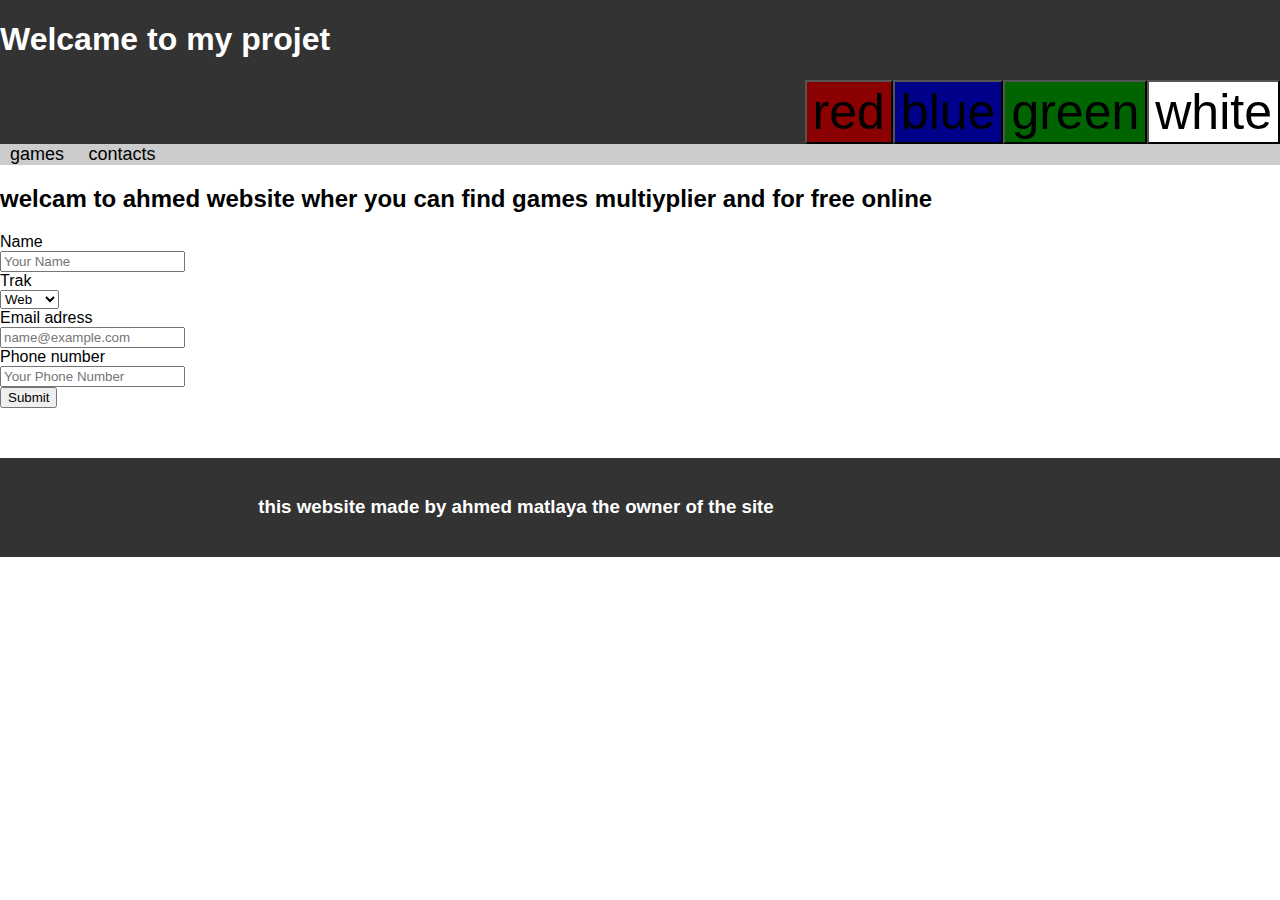
<file: index.html>
<!DOCTYPE html>
<html lang="en">
<head>
    <meta charset="UTF-8">
    <meta name="viewport" content="width=device-width, initial-scale=1.0">
    <link rel="stylesheet" href="style.css">
    <link rel="icon" href="/html-ckp/res/icons/a.ico" >
    <title>Ahmed Webset</title>
</head>
<body id="body">
    <header id="mainhader">
        <div class="center">
            <h1>Welcame to my projet</h1>
        </div>
        <div class="colors">
          <button id="red" type="button" onclick="document.getElementById('body').style.backgroundColor=' darkred'">red</button>
          <button id="blue" type="button" onclick="document.getElementById('body').style.backgroundColor=' darkblue'">blue</button>
          <button id="green" type="button" onclick="document.getElementById('body').style.backgroundColor='darkgreen'">green</button>
          <button id="white" type="button" onclick="document.getElementById('body').style.backgroundColor='white'">white</button>
        </div>
      </header>
       <nav id="mainNAV">
         <div class="center">
           <ul>
             <li><a href="game.html">games</a></li>
             <li><a href="contact.html">contacts</a></li>
           </ul>
         </div>
      </nav> 
            <section id="jumbu">
              <div class="center">
                <h2>welcam to ahmed website wher you can find games multiyplier and for free online</h2>
              </div>
            </section>
       <div id="info">
         <form>
             <label class="center">Name</label><br><input class="form-control" type="text" placeholder="Your Name">
             <br>
             <label class="center">Trak</label>
             <br>
             <select class="form-control">
                 <option>Web</option>
                 <option>Game</option>
                 <option>AI</option>
             </select>
             <br>
             <label class="center">Email adress</label><br><input class="form-control" type="adress" placeholder="name@example.com">
             <br>
             <label class="center">Phone number</label><br><input class="form-control" type="number" placeholder="Your Phone Number">
             <br>
             <input class="btn btn-primary" type="submit" value="Submit">
         </form>
     </div>
       <footer id="footer">
         <div class="center">
        <h3> this website made by ahmed matlaya the owner of the site</h3>
         </div>
       </footer>
       
      </body>
      <script src="javascript.js"></script>
      </html>
</file>
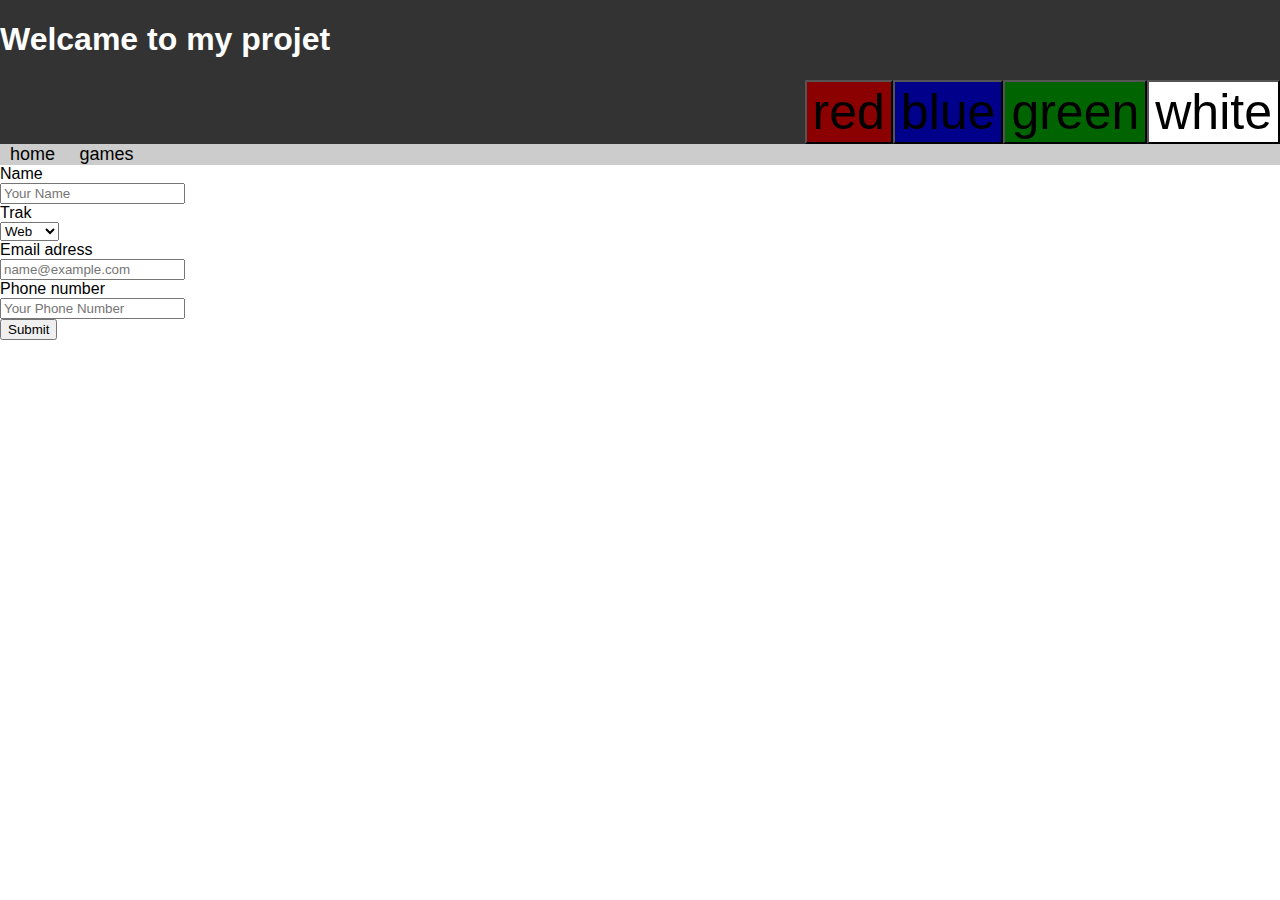
<file: contact.html>
<!DOCTYPE html>
<html lang="en">
<head>
    <meta charset="UTF-8">
    <meta name="viewport" content="width=device-width, initial-scale=1.0">
    <link rel="icon" href="/html-ckp/res/icons/Contacts.icon.ico">
    <link rel="stylesheet" href="style.css">
    <title>Your contacts</title>
</head>
<body id="body">
    <header id="mainhader">
        <div class="center">
            <h1>Welcame to my projet</h1>
        </div>
        <div class="colors">

            <button id="red" type="button" onclick="document.getElementById('body').style.backgroundColor=' darkred'">red</button>
            <button id="blue" type="button" onclick="document.getElementById('body').style.backgroundColor=' darkblue'">blue</button>
            <button id="green" type="button" onclick="document.getElementById('body').style.backgroundColor='darkgreen'">green</button>
            <button id="white" type="button" onclick="document.getElementById('body').style.backgroundColor='white'">white</button>
        </div>
      </header>
    <nav id="mainNAV">
        <div class="center">
            <ul>
                <li><a href="index.html">home</a>
                </li>
                <li><a href="game.html">games</a>
                </li>
            </ul>
        </div>
    </nav>
    <div id="info">
        <form>
            <label class="center">Name</label><br><input class="form-control" type="text" placeholder="Your Name">
            <br>
            <label class="center">Trak</label>
            <br>
            <select class="form-control">
                <option>Web</option>
                <option>Game</option>
                <option>AI</option>
            </select>
            <br>
            <label class="center">Email adress</label><br><input class="form-control" type="adress" placeholder="name@example.com">
            <br>
            <label class="center">Phone number</label><br><input class="form-control" type="number" placeholder="Your Phone Number">
            <br>
            <input class="btn btn-primary" type="submit" value="Submit">
        </form>
    </div>
     
</body>
<script src="javascript.js"></script>
</html>
</file>
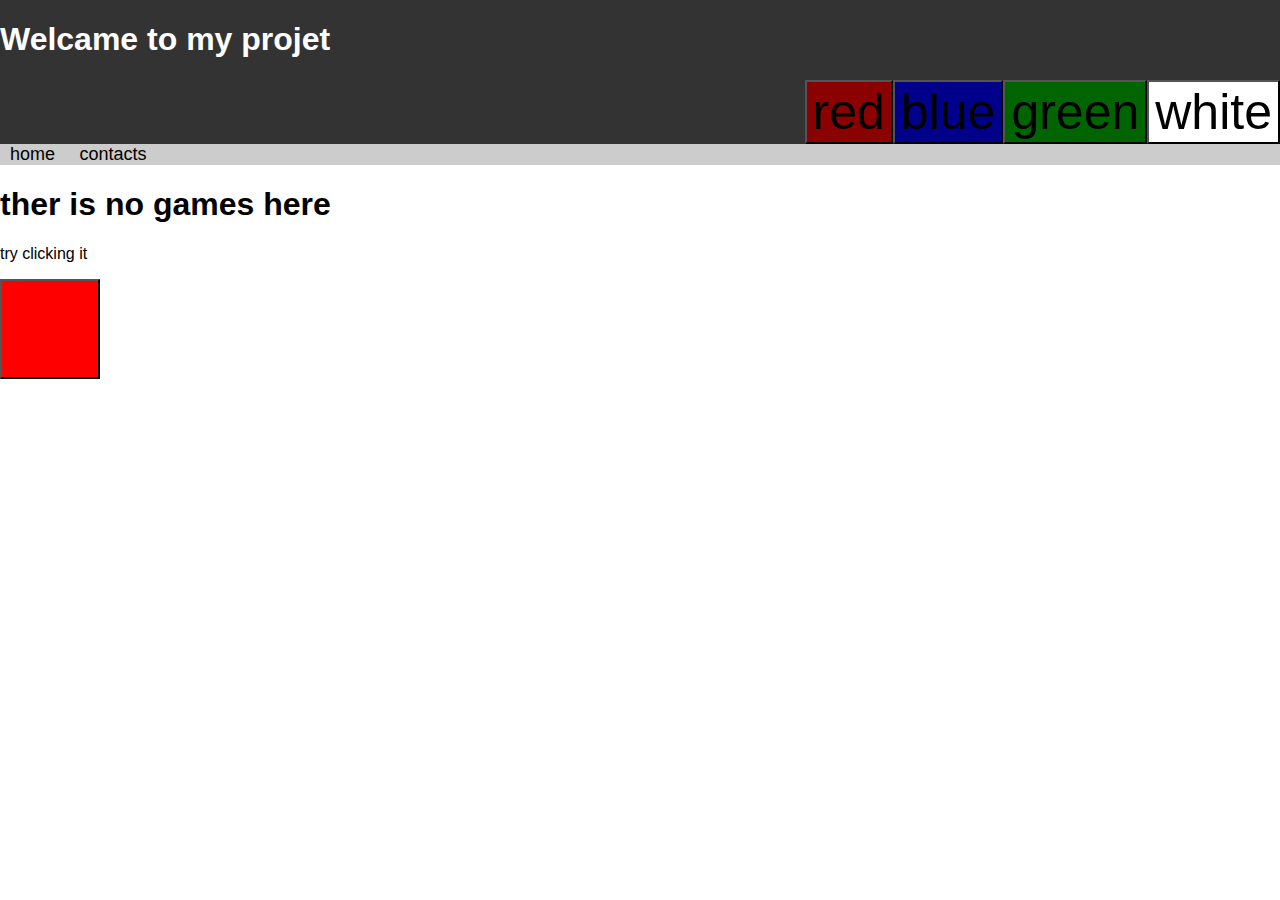
<file: game.html>
<!DOCTYPE html>
<html lang="en">
<head>
    <meta charset="UTF-8">
    <meta name="viewport" content="width=device-width, initial-scale=1.0">
    <link rel="stylesheet" href="style.css">
    <link rel="icon" href="/html-ckp/res/icons/games.ico">
    <title>Game Free Game</title>
</head>
<body id="body">
    <header id="mainhader">
        <div class="center">
            <h1>Welcame to my projet</h1>
        </div>
        <div class="colors">
            <button id="red" type="button" onclick="document.getElementById('body').style.backgroundColor=' darkred'">red</button>
            <button id="blue" type="button" onclick="document.getElementById('body').style.backgroundColor=' darkblue'">blue</button>
            <button id="green" type="button" onclick="document.getElementById('body').style.backgroundColor='darkgreen'">green</button>
            <button id="white" type="button" onclick="document.getElementById('body').style.backgroundColor='white'">white</button>
        </div>
      </header>
    <nav id="mainNAV">
        <div class="center">
            <ul>
                <li><a href="index.html">home</a>
                </li>
                <li><a href="contact.html">contacts</a>
                </li>
            </ul>
        </div>
    </nav>
    <h1 onclick="changeText(this)">ther is no games here</h1>
    <script>
        function changeText(id) {
          id.innerHTML = "i say ther is no gemes ";
        }
        </script>
        <p>try clicking it</p>
        <p id="score"></p>
        <button id="myDIV" type="button" onclick="document.getElementById('score').innerHTML = 'good job';"></button>

        
    </body>
    <script src="javascript.js"></script>
</html>
</file>
<file: style.css>
body {
    font-family: Arial, Helvetica, sans-serif;
    font-size: medium;
    line-height: 1,6em;
    margin: 0;
  }
  .center {
  width: 80%;
  margin: outo;
  overflow: hidden;
  }
    #mainhader {
    background: #333333;
    color: white;
  }
  #mainNAV {
  background: #cccccc;
  color: black;
  }
  #mainNAV ul {
    padding: 0;
    margin: 0;
    list-style: none;
  }
  #mainNAV li {
    display: inline;
    padding: 5px 10px;
  }
  #mainNAV a {
    color: black;
    text-decoration: none;
    font-size: 18px;
  }
  #mainNAV li:hover {
    background: #aaaaaa;
  }
  #footer {
    background: #333333;
    color:white;
    padding: 20px;
    margin-top: 50px;
    text-align: center;
  }
  .colors{
    display: flex;
    justify-content: flex-end;
    font-size: 10cm;
  }

  #red{
    background-color: darkred;
    font-size: 50px;
  }
  #blue{
    background-color:darkblue;
    font-size: 50px;
  }
  #green{
    background-color: darkgreen;
    font-size: 50px;
  }
  #white{
    background-color: white;
    font-size: 50px;
  }


@media screen and (max-width: 600px) {
  #info {
    background-color: teal;
  }
}
#info{
  width: 200px;
}
#myDIV {
  width: 100px;
  height: 100px;
  background: red;
  position: relative;
  animation: mymove 1s infinite;
}

@keyframes mymove {
  from {left: 0px;}
  to {left: 1300px;}
}

@keyframes mynewmove {
  from {top: 0px;}
  to {top: 200px;}
}
</file>
